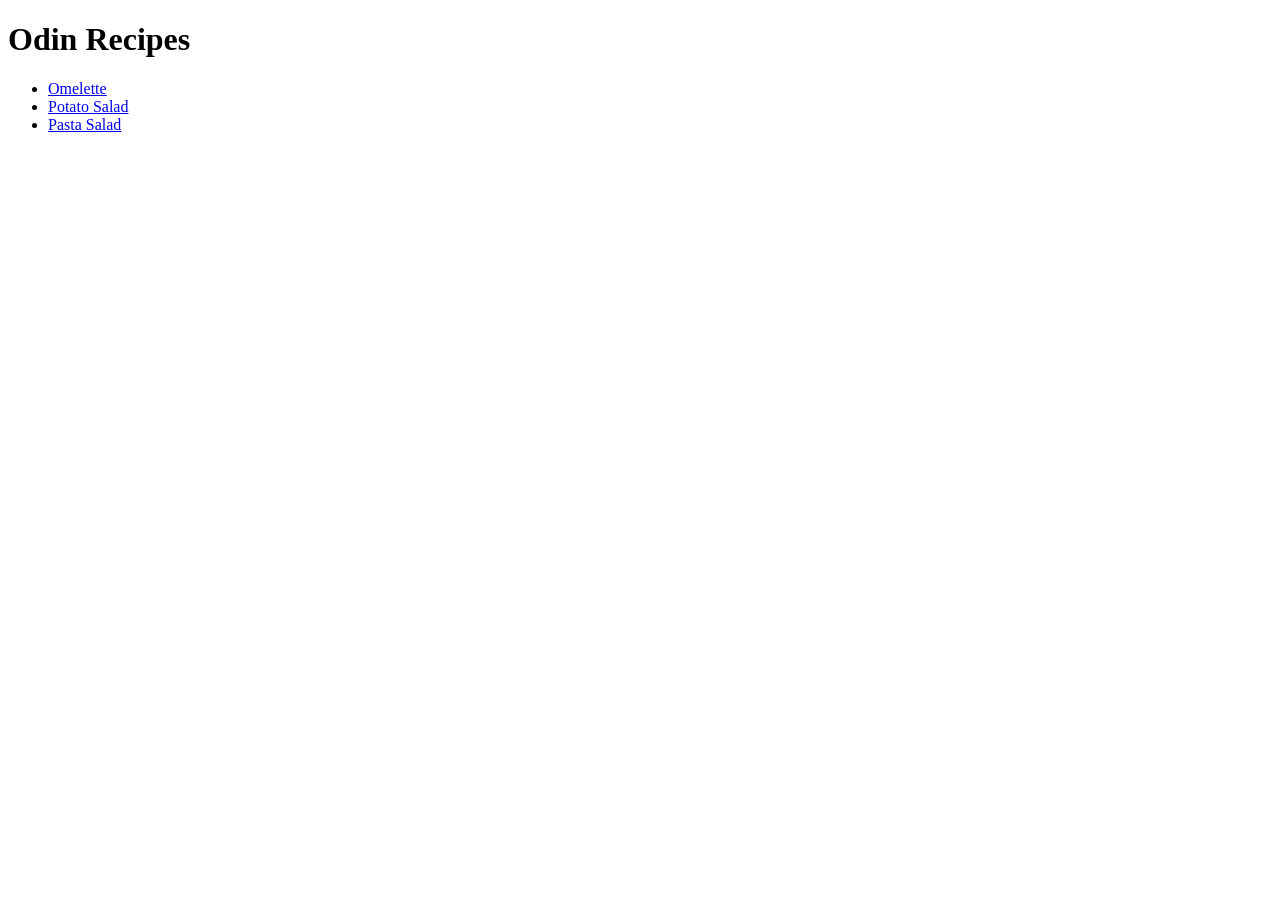
<file: index.html>
<!DOCTYPE html>
<html lang="en">
<head>
    <meta charset="UTF-8">
    <meta name="viewport" content="width=device-width, initial-scale=1.0">
    <title>The Odin Project: Odin Recipes</title>
</head>
<body>
    <h1>Odin Recipes</h1>
    <ul>
        <li><a href="recipes/omelette.html">Omelette</a></li>
        <li><a href="recipes/potato-salad.html">Potato Salad</a></li>
        <li><a href="recipes/pasta-salad.html">Pasta Salad</a></li>
    </ul>
</body>
</html>
</file>
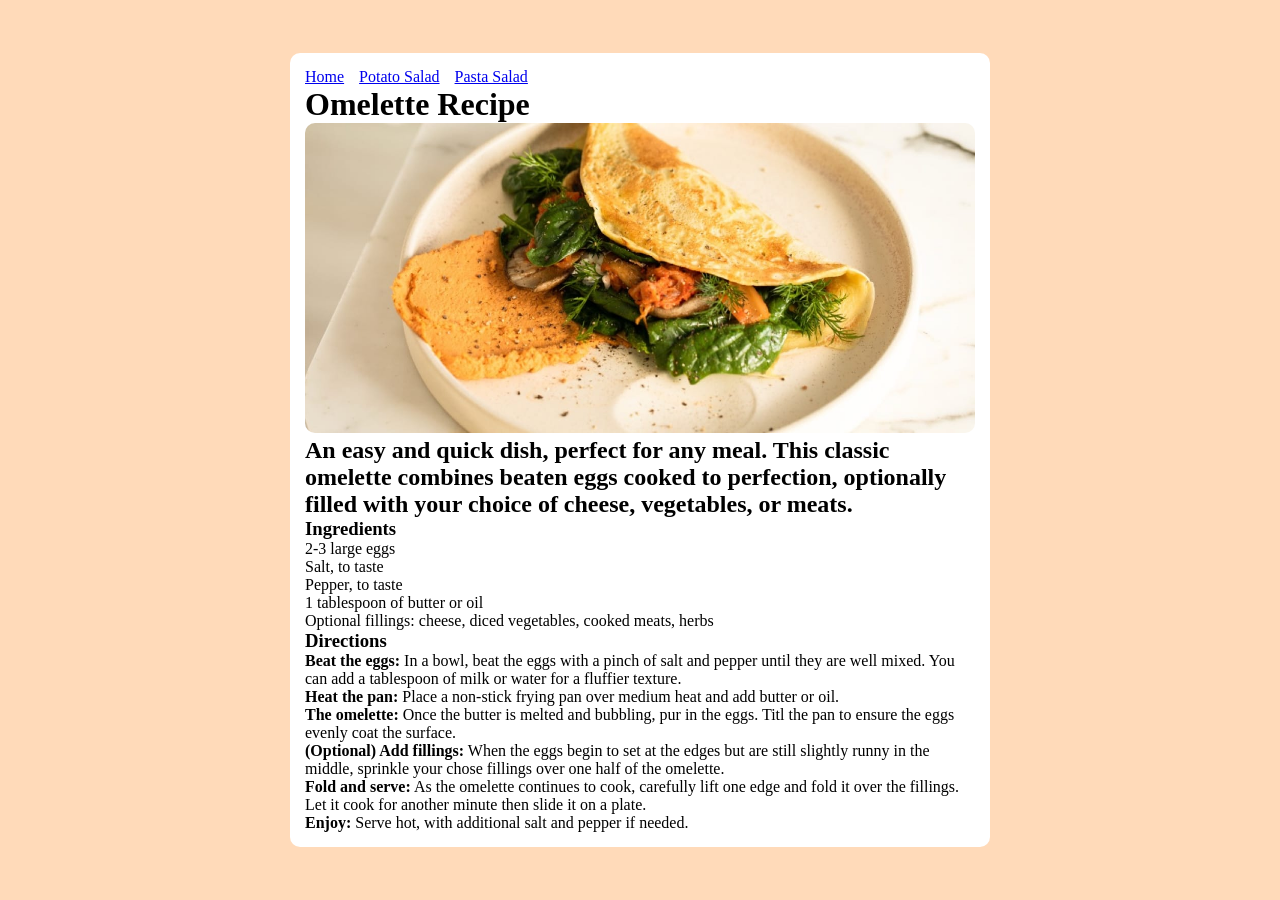
<file: recipes/omelette.html>
<!DOCTYPE html>
<html lang="en">
<head>
    <meta charset="UTF-8">
    <meta name="viewport" content="width=device-width, initial-scale=1.0">
    <title>The Odin Project: Omelette Recipe</title>
    <link rel="stylesheet" href="../styles.css">
</head>
<body>
    <main>
        <nav>
            <ul>
                <li><a href="../index.html">Home</a></li>
                <li><a href="potato-salad.html">Potato Salad</a></li>
                <li><a href="pasta-salad.html">Pasta Salad</a></li>
            </ul>
        </nav>
        <h1>Omelette Recipe</h1>
        <img src="../images/omelette.jpeg" alt="image of omelette" height="310" width="auto">
        <h2>An easy and quick dish, perfect for any meal. This classic omelette combines beaten eggs cooked to perfection, optionally filled with your choice of cheese, vegetables, or meats.</h2>
        <h3>Ingredients</h3>
        <ul>
            <li>2-3 large eggs</li>
            <li>Salt, to taste</li>
            <li>Pepper, to taste</li>
            <li>1 tablespoon of butter or oil</li>
            <li>Optional fillings: cheese, diced vegetables, cooked meats, herbs</li>
        </ul>
        <h3>Directions</h3>
        <ol>
            <li><b>Beat the eggs:</b> In a bowl, beat the eggs with a pinch of salt and pepper until they are well mixed. You can add a tablespoon of milk or water for a fluffier texture.</li>
            <li><b>Heat the pan:</b> Place a non-stick frying pan over medium heat and add butter or oil.</li>
            <li><b>The omelette:</b> Once the butter is melted and bubbling, pur in the eggs. Titl the pan to ensure the eggs evenly coat the surface.</li>
            <li><b>(Optional) Add fillings:</b> When the eggs begin to set at the edges but are still slightly runny in the middle, sprinkle your chose fillings over one half of the omelette.</li>
            <li><b>Fold and serve:</b> As the omelette continues to cook, carefully lift one edge and fold it over the fillings. Let it cook for another minute then slide it on a plate.</li>
            <li><b>Enjoy:</b> Serve hot, with additional salt and pepper if needed.</li>
        </ol>
    </main>
</body>
</html>
</file>
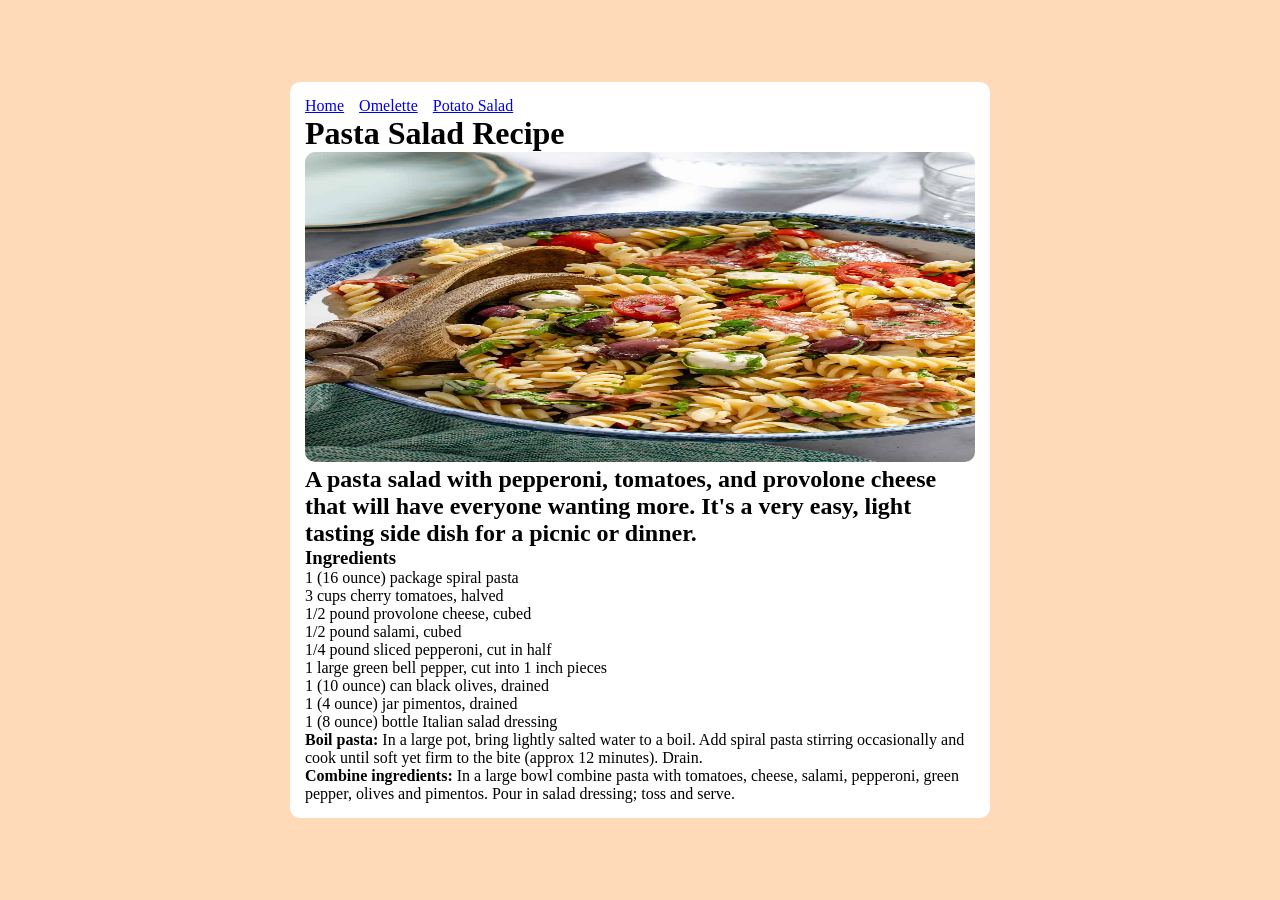
<file: recipes/pasta-salad.html>
<!DOCTYPE html>
<html lang="en">
<head>
    <meta charset="UTF-8">
    <meta name="viewport" content="width=device-width, initial-scale=1.0">
    <title>The Odin Project: Pasta Salad Recipe</title>
    <link rel="stylesheet" href="../styles.css">
</head>
<body>
    <main>
        <nav>
            <ul>
                <li><a href="../index.html">Home</a></li>
                <li><a href="omelette.html">Omelette</a></li>
                <li><a href="potato-salad.html">Potato Salad</a></li>
            </ul>
        </nav>
        <h1>Pasta Salad Recipe</h1>
        <img src="/images/pasta-salad.jpg" alt="image of pasta salad" height="310" width="auto">
        <h2>A pasta salad with pepperoni, tomatoes, and provolone cheese that will have everyone wanting more. It's a very easy, light tasting side dish for a picnic or dinner.</h2>
        <h3>Ingredients</h3>
        <ul>
            <li>1 (16 ounce) package spiral pasta</li>
            <li>3 cups cherry tomatoes, halved</li>
            <li>1/2 pound provolone cheese, cubed</li>
            <li>1/2 pound salami, cubed</li>
            <li>1/4 pound sliced pepperoni, cut in half</li>
            <li>1 large green bell pepper, cut into 1 inch pieces</li>
            <li>1 (10 ounce) can black olives, drained</li>
            <li>1 (4 ounce) jar pimentos, drained</li>
            <li>1 (8 ounce) bottle Italian salad dressing</li>
        </ul>
        <ol>
            <li><b>Boil pasta:</b> In a large pot, bring lightly salted water to a boil. Add spiral pasta stirring occasionally and cook until soft yet firm to the bite (approx 12 minutes). Drain.</li>
            <li><b>Combine ingredients:</b> In a large bowl combine pasta with tomatoes, cheese, salami, pepperoni, green pepper, olives and pimentos. Pour in salad dressing; toss and serve.</li>
        </ol>
    </main>
</body>
</html>
</file>
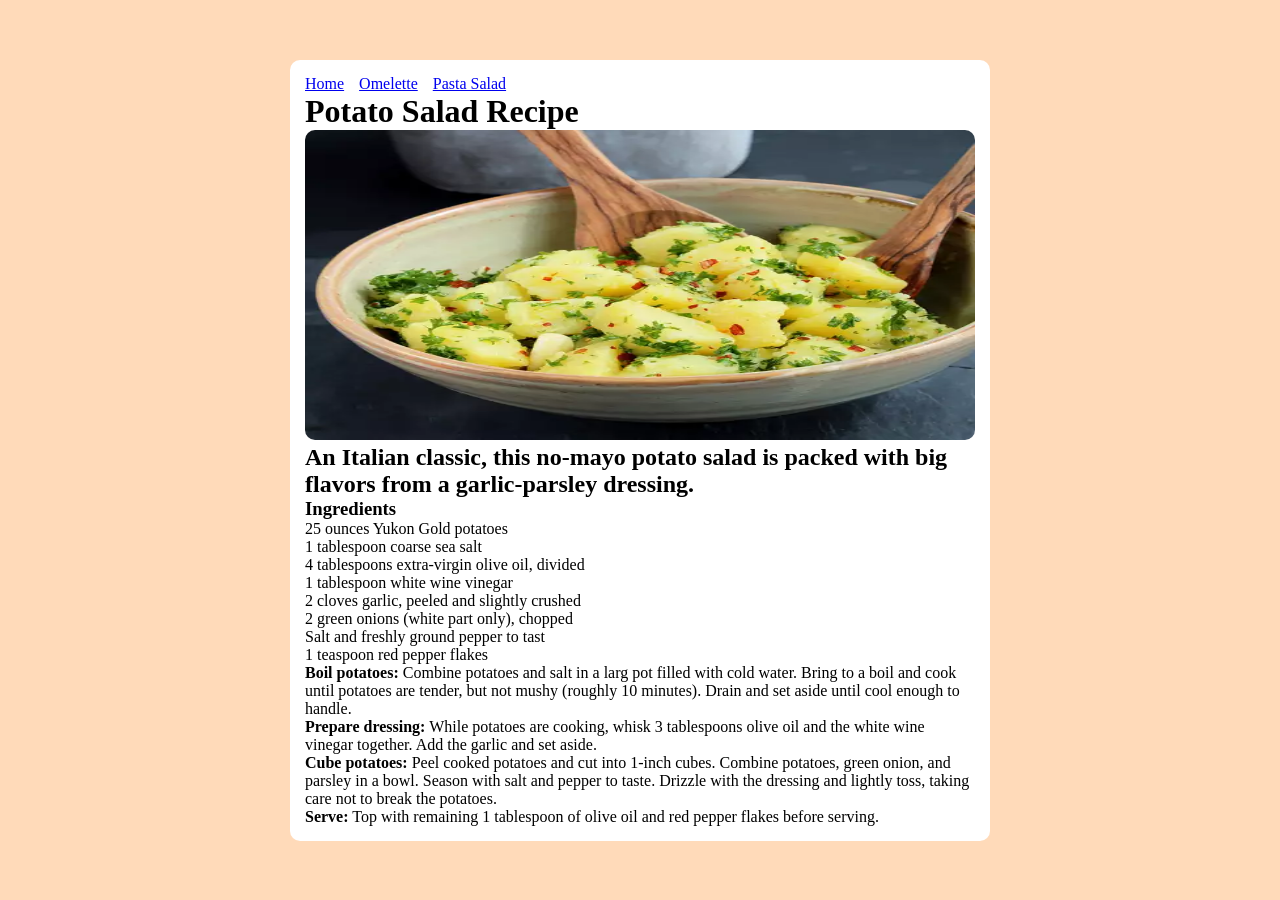
<file: recipes/potato-salad.html>
<!DOCTYPE html>
<html lang="en">
<head>
    <meta charset="UTF-8">
    <meta name="viewport" content="width=device-width, initial-scale=1.0">
    <title>The Odin Project: Potato Salad Recipe</title>
    <link rel="stylesheet" href="../styles.css">
</head>
<body>
    <main>
        <nav>
            <ul>
                <li><a href="../index.html">Home</a></li>
                <li><a href="omelette.html">Omelette</a></li>
                <li><a href="pasta-salad.html">Pasta Salad</a></li>
            </ul>
        </nav>
        <h1>Potato Salad Recipe</h1>
        <img src="../images/potato-salad.webp" alt="image of potato salad" height="310" width="auto">
        <h2>An Italian classic, this no-mayo potato salad is packed with big flavors from a garlic-parsley dressing.</h2>
        <h3>Ingredients</h3>
        <ul>
            <li>25 ounces Yukon Gold potatoes</li>
            <li>1 tablespoon coarse sea salt</li>
            <li>4 tablespoons extra-virgin olive oil, divided</li>
            <li>1 tablespoon white wine vinegar</li>
            <li>2 cloves garlic, peeled and slightly crushed</li>
            <li>2 green onions (white part only), chopped</li>
            <li>Salt and freshly ground pepper to tast</li>
            <li>1 teaspoon red pepper flakes</li>
        </ul>
        <ol>
            <li><b>Boil potatoes:</b> Combine potatoes and salt in a larg pot filled with cold water. Bring to a boil and cook until potatoes are tender, but not mushy (roughly 10 minutes). Drain and set aside until cool enough to handle.</li>
            <li><b>Prepare dressing:</b> While potatoes are cooking, whisk 3 tablespoons olive oil and the white wine vinegar together. Add the garlic and set aside.</li>
            <li><b>Cube potatoes:</b> Peel cooked potatoes and cut into 1-inch cubes. Combine potatoes, green onion, and parsley in a bowl. Season with salt and pepper to taste. Drizzle with the dressing and lightly toss, taking care not to break the potatoes.</li>
            <li><b>Serve:</b> Top with remaining 1 tablespoon of olive oil and red pepper flakes before serving.</li>
        </ol>
    </main>
</body>
</html>
</file>
<file: styles.css>
*,
*::after,
*::before {
    margin: 0;
    padding: 0;
    box-sizing: border-box;
}

body {
    display: flex;
    justify-content: center;
    align-items: center;
    margin: 0;
    min-height: 100vh;
    background-color: peachpuff;
}

nav ul {
    display: flex;
    margin: 0;
    padding: 0;
    gap: 15px;
}

ol, ul {
    list-style-type: none;
}

main {
    width: 700px;
    border-radius: 10px;
    padding: 15px;
    background-color: white;
}

img {
    width: 100%;
    border-radius: 10px;
}
</file>
